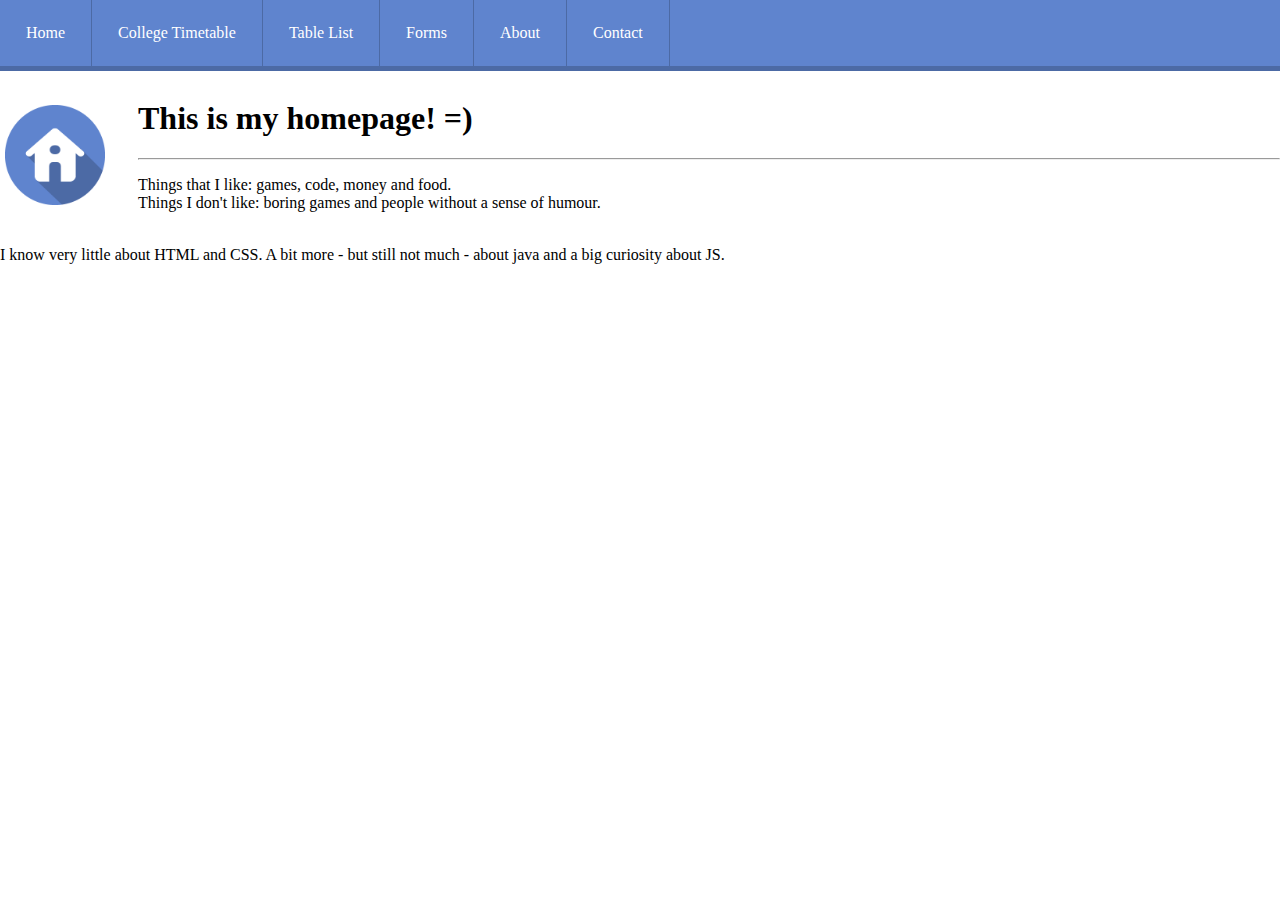
<file: index.html>
<!DOCTYPE html>
<!-- This is our homepage -->
<html>
    <head>
        <title>Homepage</title>
        <!-- Adding our site information -->
        <meta name="description" content="This is our homepage" />
        <meta name="keywords" content="home, homepage, content, learning" />
        <meta name="author" content="Erika Volodko" />
        <!-- Using external CSS -->
        <link href="css/styles.css" type="text/css" rel="stylesheet" />
    </head>
    <body>
        <!-- Adding a div element with an id attribute styled in the external css file -->
        <div id="navigation">
            <!-- Navigation links leading to pages in the directory of the folder -->
            <ul>
                <li><a href="index.html">Home</a></li>
                <li><a href="content/tables/timetable.html">College Timetable</a></li>
                <li><a href="content/tables/list.html">Table List</a></li>
                <li><a href="content/forms/forms.html">Forms</a></li>
                <li><a href="pages/about.html">About</a></li>
                <li><a href="pages/contact.html">Contact</a></li>
            </ul>
        <!-- End of navigation block -->
        </div>
        <!-- Adding a div element with an id attribute styled in the external css file -->
        <div class="container">
            <!-- Creating a separate div for the image to have more control -->
            <div id="image">
                <img src="images/house.png" width="100" height="100"/>
            </div>
            <!-- Main text content -->
            <div id="main">
                <h1> This is my homepage! =) </h1>
                <hr />
                <p> Things that I like: games, code, money and food.<br>
						    Things I don't like: boring games and people without a sense of humour.  </p>

					      <br/> I know very little about HTML and CSS. A bit more - but still not much - about java and a big curiosity about JS.
            </div>
        <!-- End of container block -->
        </div>
    </body>
</html>
</file>
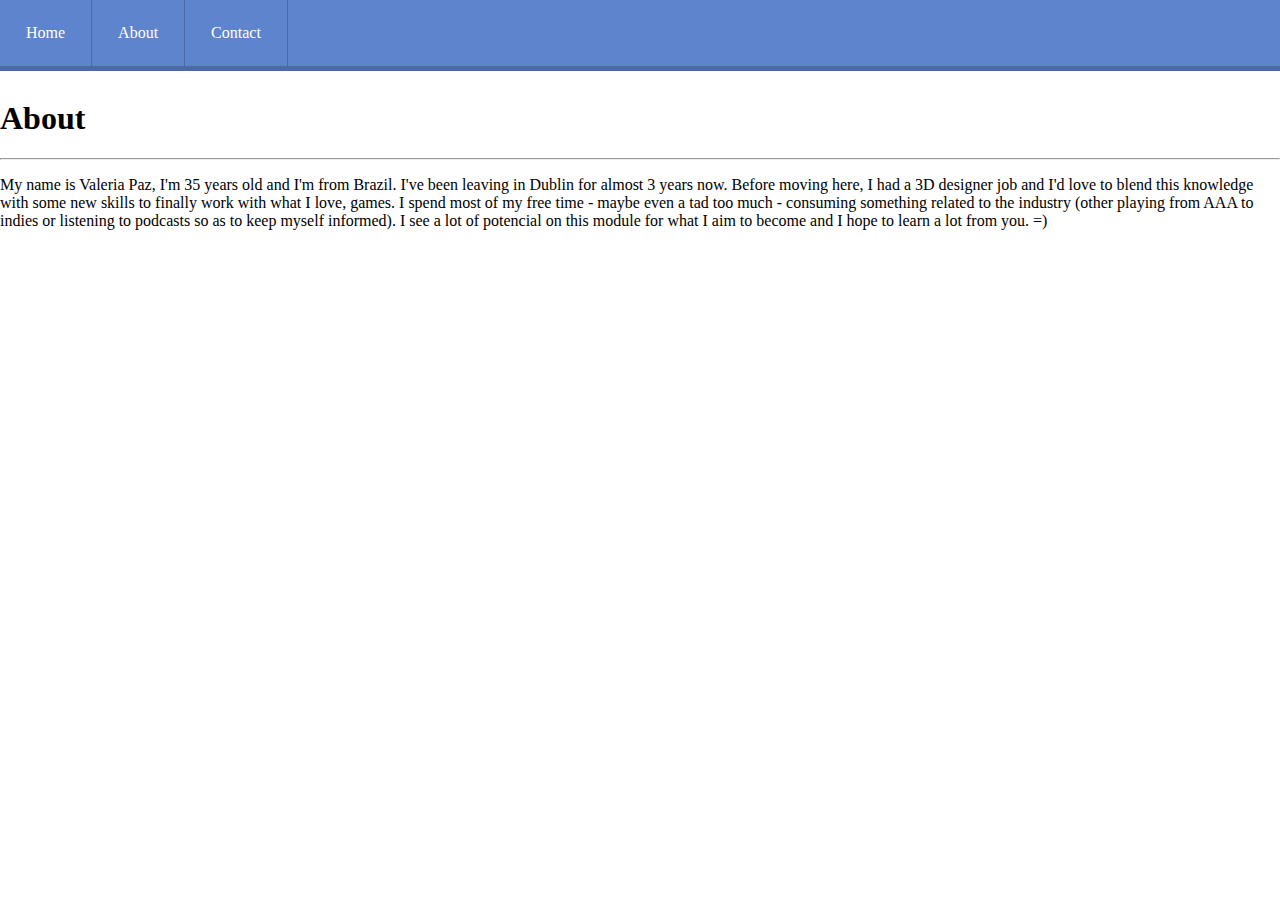
<file: pages/about.html>
<!DOCTYPE html>

<html>

<head>
	<title>About</title>
	<!-- Using external CSS -->
	<link href="../css/styles.css" type="text/css" rel="stylesheet" />
</head>

<body>
	<!-- Adding a div element with an id attribute styled in the external css file -->
	<div id="navigation">
		<!-- Navigation links leading to pages in the directory of the folder -->
		<ul>
			<li><a href="../index.html">Home</a></li>
			<li><a class="active" href="#">About</a></li>
			<li><a href="contact.html">Contact</a></li>
		</ul>
		<!-- End of navigation block -->
	</div>
	<!-- Adding a div element with an id attribute styled in the external css file -->
	<div class="container">
		<!-- Main text content -->
		<div id="main">
			<h1> About </h1>
			<hr />
			<p> My name is Valeria Paz, I'm 35 years old and I'm from Brazil. I've been leaving in Dublin for almost 3 years now. Before moving here, I had a 3D designer job
			and I'd love to blend this knowledge with some new skills to finally work with what I love, games. I spend most of my free time - maybe even a tad too much - consuming
			something related to the industry (other playing from AAA to indies or listening to podcasts so as to keep myself informed).
		I see a lot of potencial on this module for what I aim to become and I hope to learn a lot from you.
	=)</p>
		</div>
		<!-- End of container block -->
	</div>
</body>

</html>
</file>
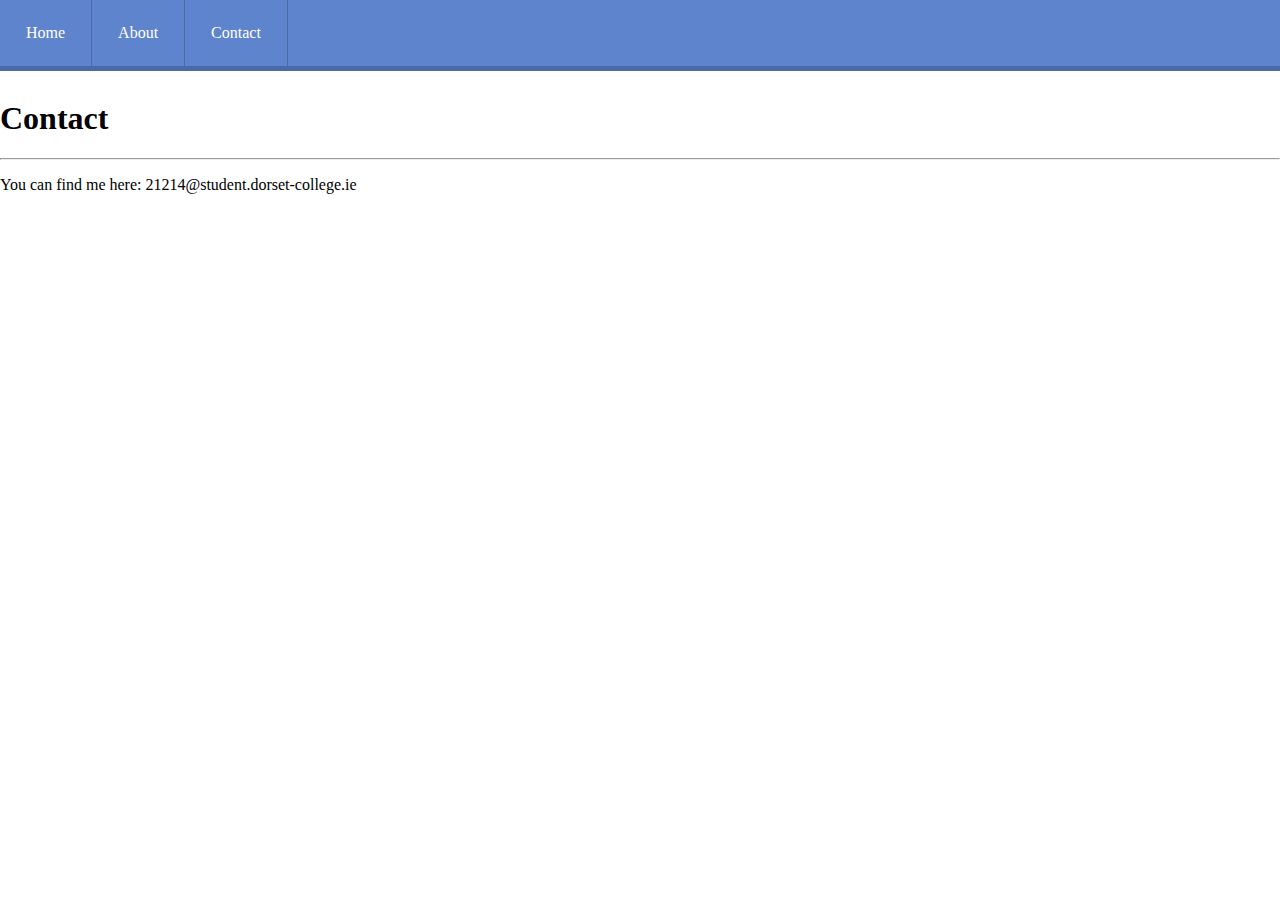
<file: pages/contact.html>
<!DOCTYPE html>

<html>

<head>
	<title>Contact</title>
	<!-- Using external CSS -->
	<link href="../css/styles.css" type="text/css" rel="stylesheet" />
</head>

<body>
	<!-- Adding a div element with an id attribute styled in the external css file -->
	<div id="navigation">
		<!-- Navigation links leading to pages in the directory of the folder -->
		<ul>
			<li><a href="../index.html">Home</a></li>
			<li><a href="about.html">About</a></li>
			<li><a class="active" href="#">Contact</a></li>
		</ul>
		<!-- End of navigation block -->
	</div>
	<!-- Adding a div element with an id attribute styled in the external css file -->
	<div class="container">
		<!-- Main text content -->
		<div id="main">
			<h1> Contact </h1>
			<hr />
			<p> You can find me here: 21214@student.dorset-college.ie</p>
		</div>
		<!-- End of container block -->
	</div>
</body>

</html>
</file>
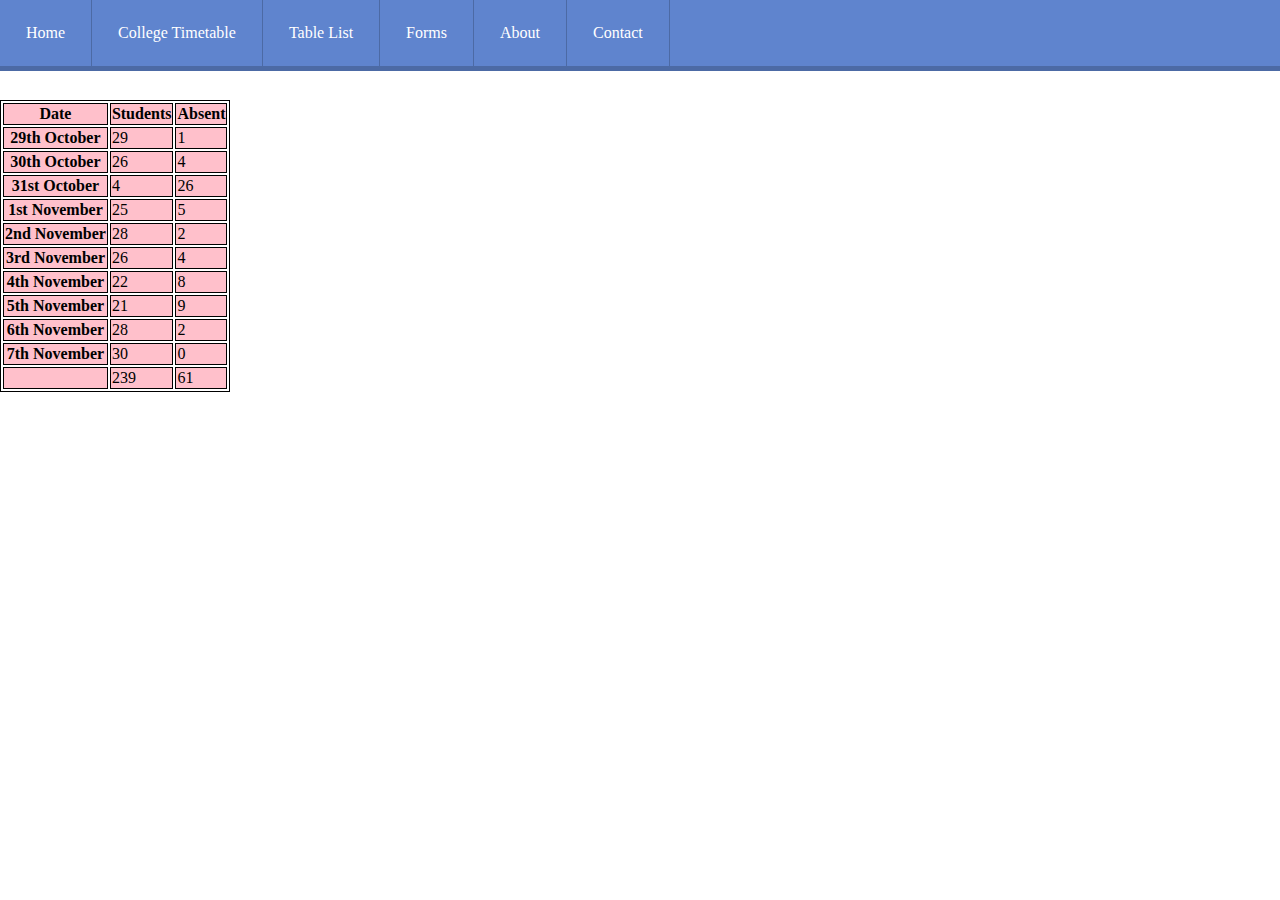
<file: content/tables/list.html>
<!DOCTYPE html>
<!-- Long table list example -->
<html>
    <head>
        <title>Tables Continued</title>
        <!-- CSS code, only in this example we use to show the table list clearly otherwise we use an external CSS file -->
        <link href="../../css/styles.css" type="text/css" rel="stylesheet" />

    <!-- End of head -->
    </head>
    <!-- The main body -->
    <body>
        <!-- Start the table element -->
        <div id="navigation">
            <!-- Navigation links leading to pages in the directory of the folder -->
            <ul>
                <li><a href="index.html">Home</a></li>
                <li><a href="content/tables/timetable.html">College Timetable</a></li>
                <li><a href="content/tables/list.html">Table List</a></li>
                <li><a href="content/forms/forms.html">Forms</a></li>
                <li><a href="pages/about.html">About</a></li>
                <li><a href="pages/contact.html">Contact</a></li>
            </ul>
        <!-- End of navigation block -->
        </div>
        <div class="container">
        <table>
            <!-- Table head -->
            <thead>
                <!-- First table row -->
                <tr>
                    <!-- Span 3 table headings -->
                    <th>Date</th>
                    <th>Students</th>
                    <th>Absent</th>
                </tr>
            </thead>
            <!-- Table Body -->
            <tbody>
                <!-- Second Table Row -->
                <tr>
                    <th>29th October</th>
                    <td>29</td>
                    <td>1</td>
                </tr>
                <!-- Third Table Row -->
                <tr>
                    <th>30th October</th>
                    <td>26</td>
                    <td>4</td>
                </tr>
                <!-- Fourth Table Row -->
                <tr>
                    <th>31st October</th>
                    <td>4</td>
                    <td>26</td>
                </tr>
                <!-- Fifth Table Row -->
                <tr>
                    <th>1st November</th>
                    <td>25</td>
                    <td>5</td>
                </tr>
                <!-- Sixth Table Row -->
                <tr>
                    <th>2nd November</th>
                    <td>28</td>
                    <td>2</td>
                </tr>
                <!-- Seventh Table Row -->
                <tr>
                    <th>3rd November</th>
                    <td>26</td>
                    <td>4</td>
                </tr>
                <!-- Eighth Table Row -->
                 <tr>
                    <th>4th November</th>
                    <td>22</td>
                    <td>8</td>
                </tr>
                <!-- Nineth Table Row -->
                 <tr>
                    <th>5th November</th>
                    <td>21</td>
                    <td>9</td>
                </tr>
                <!-- Tenth Table Row -->
                 <tr>
                    <th>6th November</th>
                    <td>28</td>
                    <td>2</td>
                </tr>
                <!-- Eleventh Table Row -->
                 <tr>
                    <th>7th November</th>
                    <td>30</td>
                    <td>0</td>
                </tr>
            <!-- End of table body -->
            </tbody>
            <!-- Table footer -->
            <tfoot>
                <tr>
                    <!-- Empty Heading -->
                    <th></th>
                    <!-- Last two headings -->
                    <td>239</td>
                    <td>61</td>
                </tr>
            <!-- End of table footer -->
            </tfoot>
        <!-- End of table -->
      </table>
    </div>
    <!-- End of body -->
    </body>
</html>
</file>
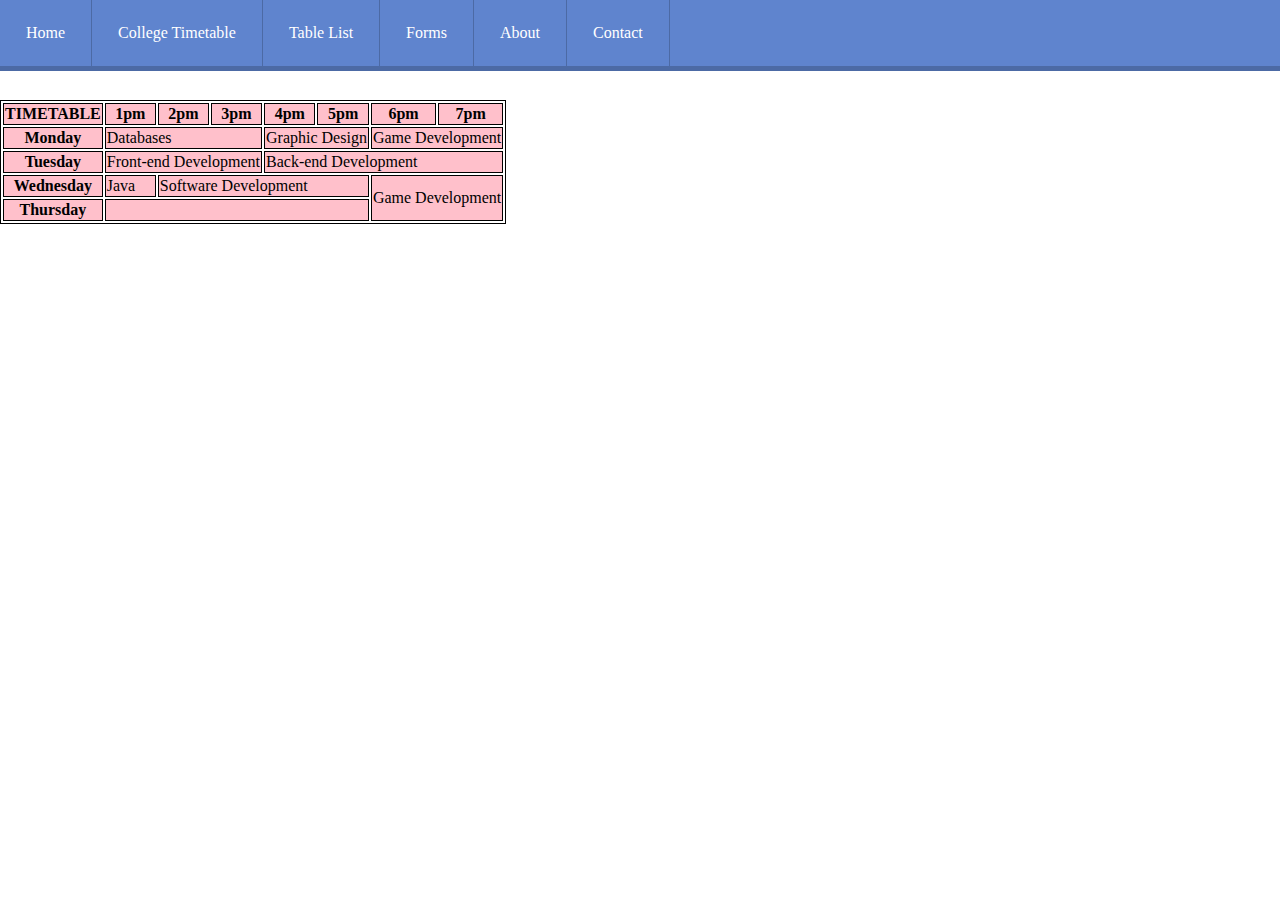
<file: content/tables/timetable.html>
<!DOCTYPE html>
<!-- Table example as a college timetable -->
<html>
    <head>
        <title>Tables</title>
        <!-- CSS code, only in this example we use to show the timetable clearly otherwise we use an external CSS file -->
        <link href="../../css/styles.css" type="text/css" rel="stylesheet" />

    <!-- End of head -->
    </head>
    <!-- The main body -->
    <body>
        <!-- Start the table element -->
        <div id="navigation">
            <!-- Navigation links leading to pages in the directory of the folder -->
            <ul>
                <li><a href="index.html">Home</a></li>
                <li><a href="content/tables/timetable.html">College Timetable</a></li>
                <li><a href="content/tables/list.html">Table List</a></li>
                <li><a href="content/forms/forms.html">Forms</a></li>
                <li><a href="pages/about.html">About</a></li>
                <li><a href="pages/contact.html">Contact</a></li>
            </ul>
        <!-- End of navigation block -->
        </div>
        <div class="container">
        <table>
                <!-- First table row -->
                <tr>
                    <!-- Span 8 headings -->
                    <th>TIMETABLE</th>
                    <th>1pm</th>
                    <th>2pm</th>
                    <th>3pm</th>
                    <th>4pm</th>
                    <th>5pm</th>
                    <th>6pm</th>
                    <th>7pm</th>
                </tr>
                <!-- First Table Row -->
                <tr>
                    <th>Monday</th>
                    <!-- 3 Column Span-->
                    <td colspan="3">Databases</td>
                    <!-- 2 Column Span-->
                    <td colspan="2">Graphic Design</td>
                    <td colspan=2>Game Development</td>
                </tr>
                <!-- Second Table Row -->
                <tr>
                    <th>Tuesday</th>
                    <!-- 3 Column Span-->
                    <td colspan="3">Front-end Development</td>
                    <!-- 4 Column Span-->
                    <td colspan="4">Back-end Development</td>
                </tr>
                <!-- Third Table Row -->
                <tr>
                    <th>Wednesday</th>
                    <!-- 1 column -->
                    <td>Java</td>
                    <!-- 4 Column Span-->
                    <td colspan="4">Software Development</td>
                    <!-- 2 Column Span and 2 row span! -->
                    <td rowspan="2" colspan="2">Game Development</td>
                </tr>
                <!-- Fourth Table Row -->
                <tr>
                    <th>Thursday</th>
                    <!-- 5 Column span since the other 2 are Game Dev -->
                    <td colspan="5"></td>
                </tr>
        <!-- End of table -->
        </table>
      </div>
    <!-- End of body -->
    </body>
</html>
</file>
<file: css/styles.css>
/* This is all of the styling that will be done in the index.html file */
/* Get rid of the default margin that the browser does */
body {
    margin:0;
}

/* Target the <ul> element in the navigation div */
#navigation ul{
    /* get rid of bulletpoints */
    list-style-type: none;
    margin: 0;
    padding: 0;
    /* overflow is clipped and elements cant overflow */
    overflow: hidden;
    /* colour of the background */
    background-color: #5f84ce;
    /* position is always in place */
    position: fixed;
    top: 0;
    /* takes 100% of the browser's page */
    width: 100%;
    /* adds a border */
    border-bottom: 5px solid #4c6aa5;
}

/* Target all of the <li> elements in the navigation div */
#navigation li{
    /* position all of the li elements to the left */
    float: left;
    /* add a bottom border with a solid hex colour */
    border-right: 1px solid #4c6aa5;
}

/* Target all the <a> elements in the <li> in the navigation div */
#navigation li a{
    /* Display this as a block */
    display: block;
    /* All text is white */
    color: white;
    /* align the text to be in the center */
    text-align: center;
    /* add some white space around */
    padding: 24px 26px;
    /* get rid of the link underline */
    text-decoration: none;
}

/* Main container */
.container{
    /* set to be the full size of the browser page */
    width: 100%;
    height: 100%;
    /* move a 100px down from the top margin */
    margin-top: 100px;
}

/* Image div */
#image{
    /* Move left and make it 10% of the container */
    float: left;
    width: 10%;
    padding: 5px;
}

/* Main text div */
#main{
    /* Change the size to be automatic which is reflected on the block before it (image) */
    width: auto;
}
td {
     background-color: #ffe5ea;
}
 th{
     background-color: #ffc0cb;
 }

 table, th, td {
     border: 1px solid black;
 }
 /* Add a pink background colour to table data */
 td {
      background-color: #ffc0cb;
 }
</file>
